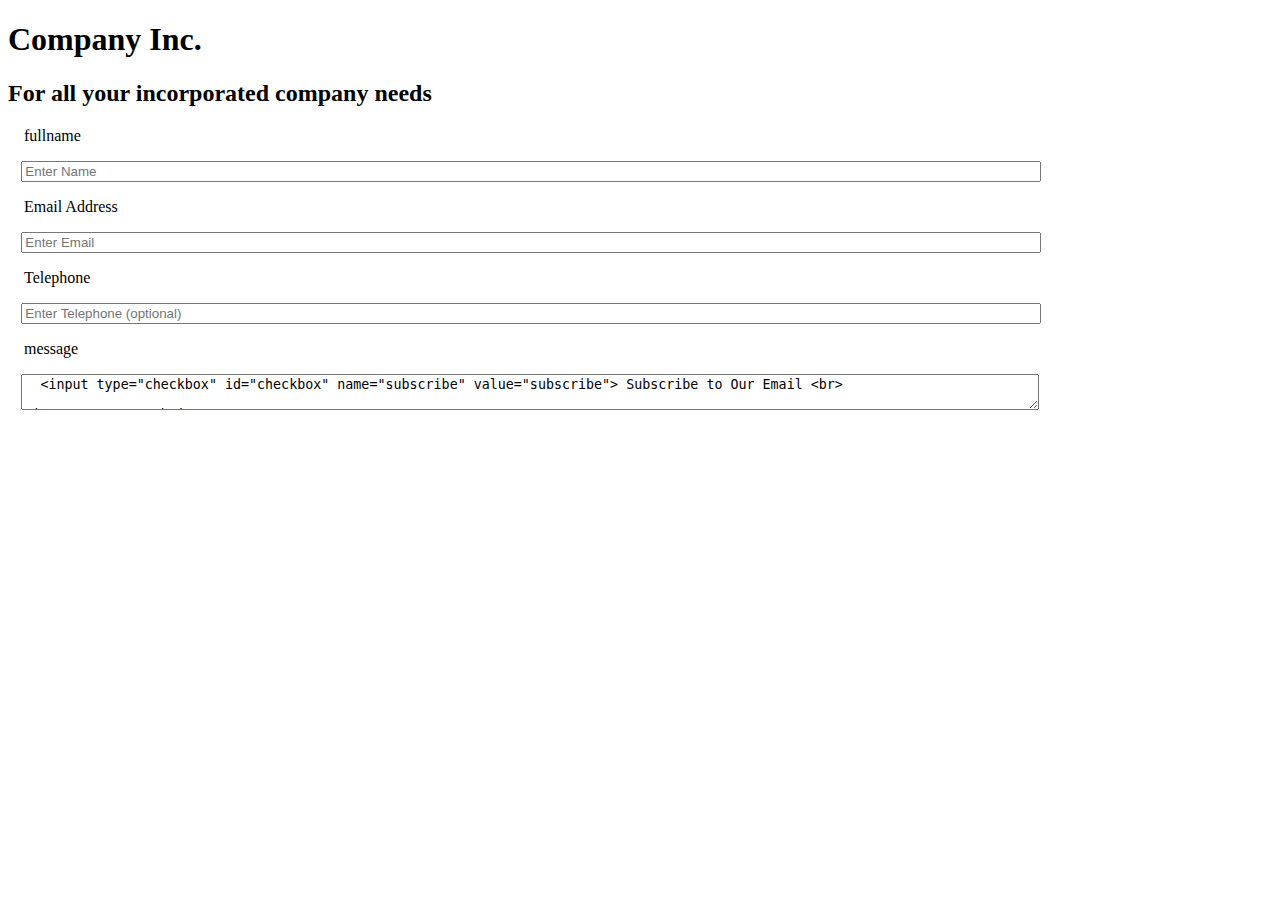
<file: index.html>
<!DOCTYPE html>
<html lang="en">
  <head>
    <meta charset="UTF-8">
    <link rel="stylesheet" href="style.css">
    <title>My Awesome Company Contact Page</title>
  </head>
  <body>

    <h1>Company Inc.</h1>
    <h2>For all your incorporated company needs</h2>

    <!-- First, create a form tag where our inputs will be nested -->
<form method="get">
  <label for="fullname">fullname</label>
  <input type="text" id="fullname" name="fullname" placeholder="Enter Name" required />
  <label for="email">Email Address</label>
  <input type="email" id="email" name="email" placeholder="Enter Email" required />
  <label for="phone">Telephone</label>
  <input type="telephone" id="phone" name="phone" placeholder="Enter Telephone (optional)" />
  <label for="message">message</label>
  <textarea id="message" name="message" placeholder="Enter Message" />
  <input type="checkbox" id="checkbox" name="subscribe" value="subscribe"> Subscribe to Our Email <br>

<input type = "submit" />
</form>

      <!-- Add a label for 'fullname'-->

      <!-- Add a text input with the id and name attributes set to 'fullname' -->
      <!-- Include the place holder text "Enter Name" and make this input required -->


      <!-- Add a label for 'email'-->

      <!-- Add a email input with the id and name attributes set to 'email' -->
      <!-- Include the place holder text "Enter Email" and make this input required -->


      <!-- Add a label for 'phone'-->

      <!-- Add a telephone input with the id and name attributes set to 'phone' -->
      <!-- Include the place holder text "Enter Telephone (optional)" -->


      <!-- Add a label for 'message'-->

      <!-- Add a textarea tag with the id and name attributes set to 'message' -->
      <!-- Include the place holder text "Enter Message" -->


      <!-- Add a checkbox input with the id set to 'checkbox' -->



      <!-- Add an input with the type set to 'submit' -->


  </body>
</html>
</file>
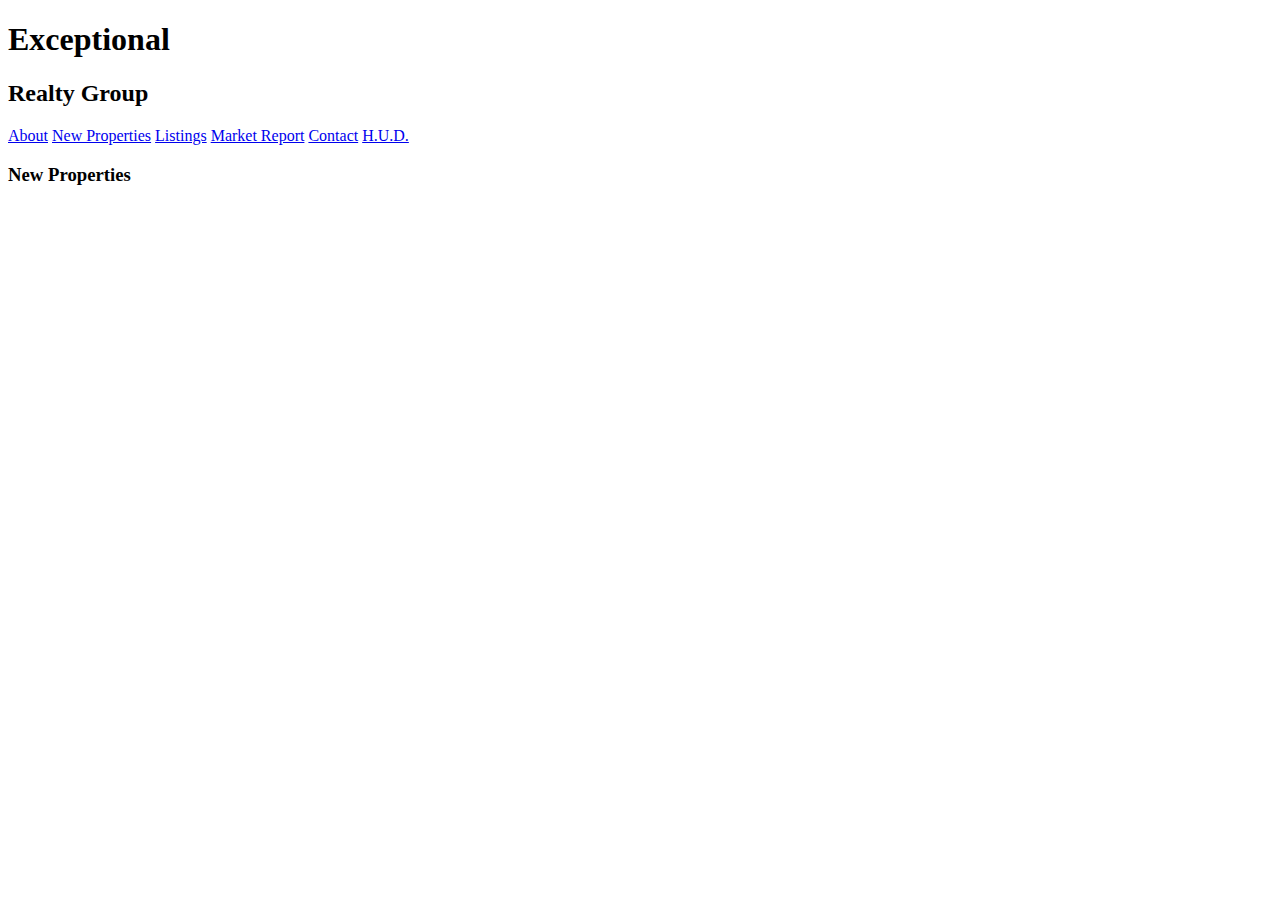
<file: new-properties.html>
<!doctype html>
<html lang="en">
<head>
<meta charset="UTF-8">
<title>Exceptional Realty Group - Luxury Homes - New Properties</title>
</head>
<body>

<h1>Exceptional</h1>
<h2>Realty Group</h2>

<!-- links -->
<a href="index.html">About</a> <a href="new-properties.html">New Properties</a> <a href="real-estate-listings.html">Listings</a> <a href="market-report.html">Market Report</a> <a href="contact.html">Contact</a> <a href="http://hud.gov" target="_blank">H.U.D.</a>

<h3>New Properties</h3>

</body>
</html>
</file>
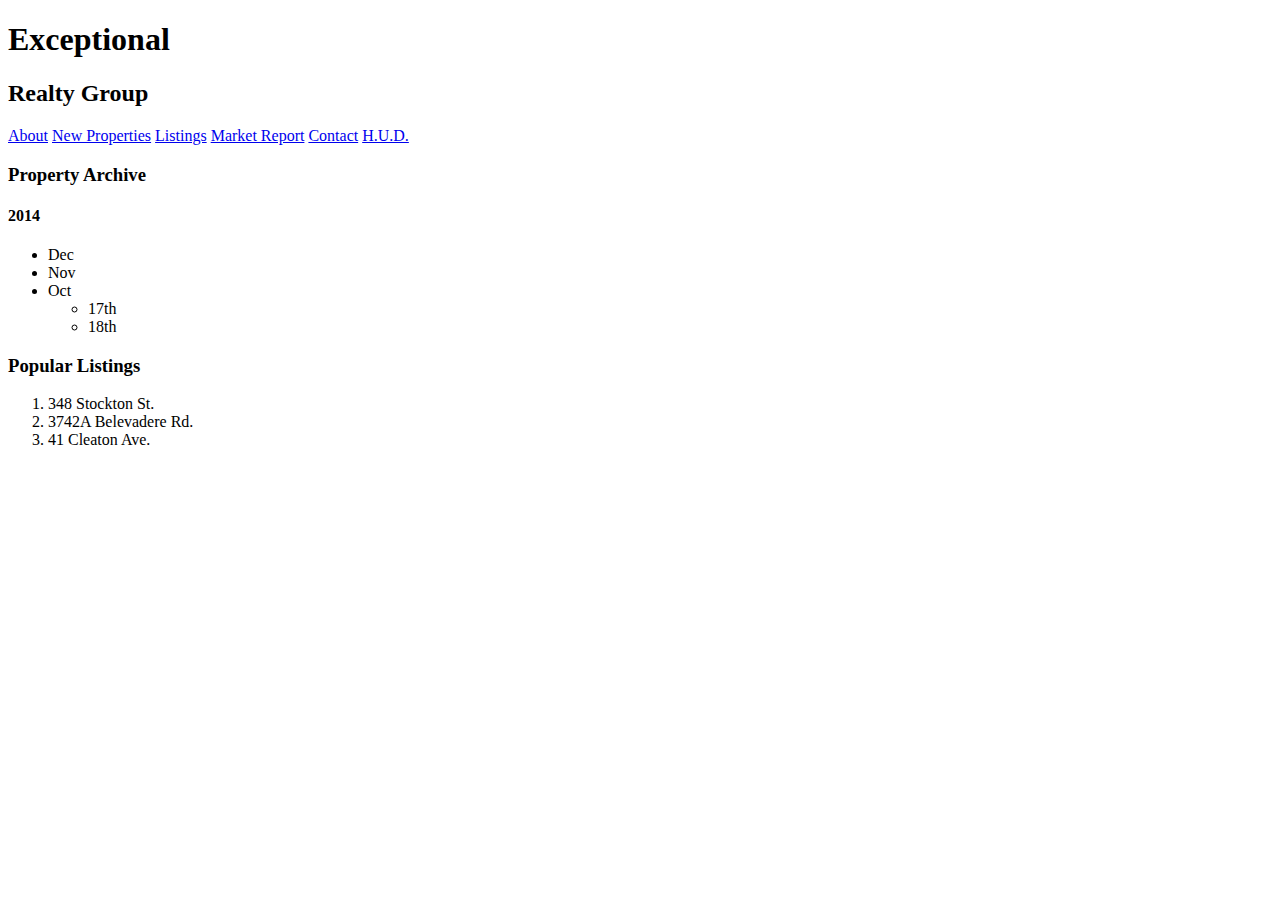
<file: real-estate-listings.html>
<!doctype html>
<html lang="en">
<head>
  <meta charset="UTF-8">
  <title>Exceptional Realty Group - Luxury Homes - Listings</title>
</head>
<body>

  <h1>Exceptional</h1>
  <h2>Realty Group</h2>
  
  <!-- links -->
  <a href="index.html">About</a> <a href="new-properties.html">New Properties</a> <a href="real-estate-listings.html">Listings</a> <a href="market-report.html">Market Report</a> <a href="contact.html">Contact</a> <a href="http://hud.gov" target="_blank">H.U.D.</a>

  <h3>Property Archive</h3>
  <h4>2014</h4>
  <!-- unordered list -->
  <ul>
    <li>Dec</li>
    <li>Nov</li>
    <li>Oct
      <ul>
        <li>17th</li>
        <li>18th</li>
      </ul>
    </li>
  </ul>

  <h3>Popular Listings</h3>
  <!-- ordered list -->
  <ol>
    <li>348 Stockton St.</li>
    <li>3742A Belevadere Rd.</li>
    <li>41 Cleaton Ave.</li>
  </ol>

</body>
</html>
</file>
<file: style.css>
form * {
  display: block;
  width: 80%;
  margin: 1em;
}

#checkbox {
  display:inline;
}
</file>
